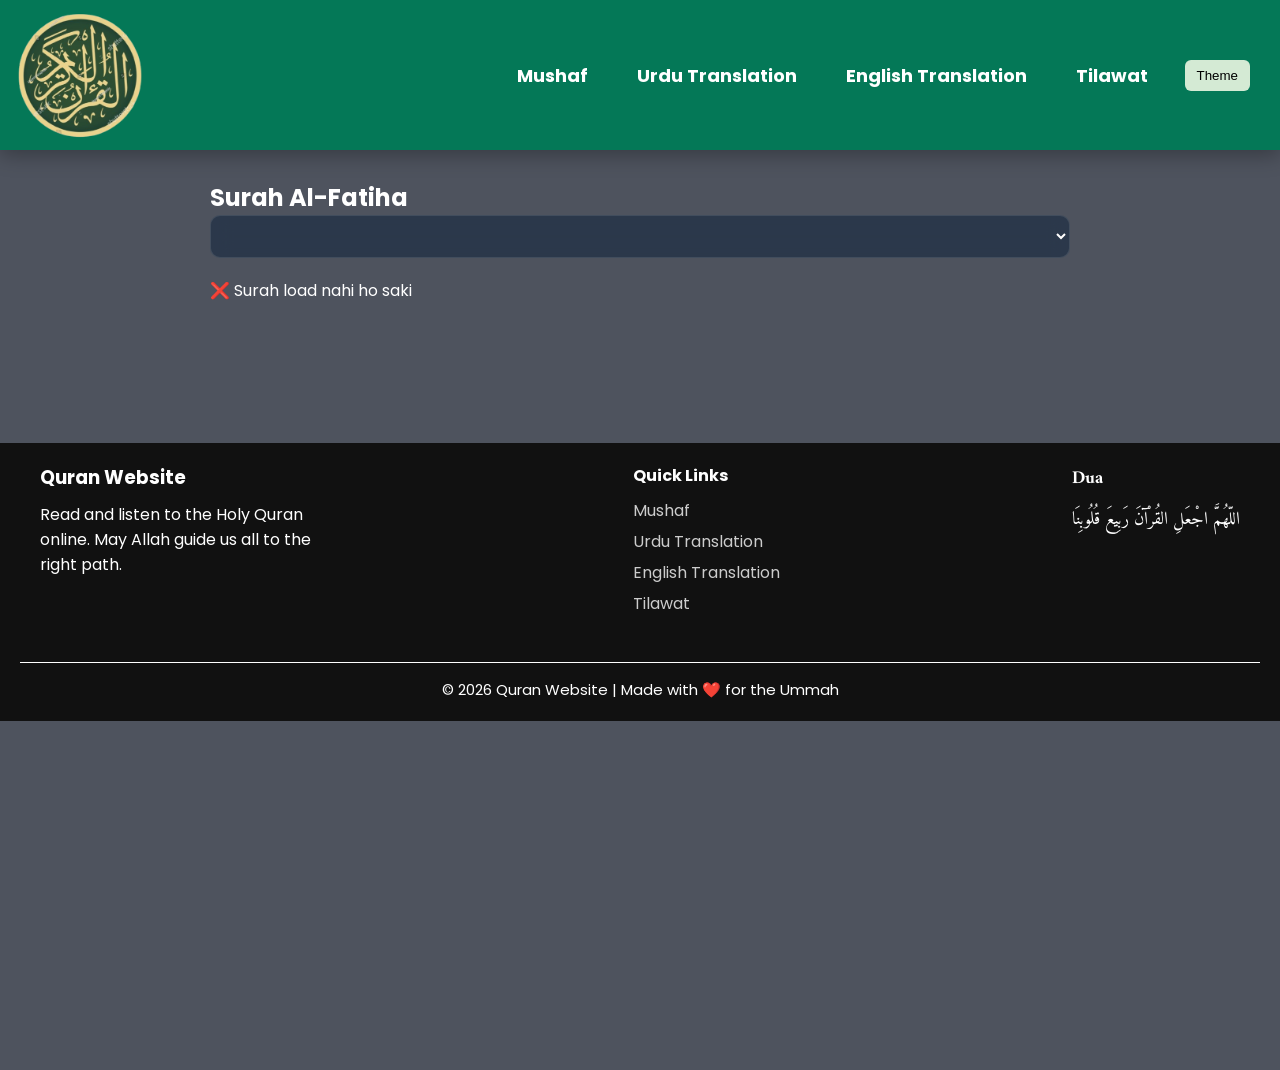
<file: index.html>
<!DOCTYPE html>
<html lang="en">

<head>
    <meta charset="UTF-8">
    <meta name="viewport" content="width=device-width, initial-scale=1.0">
    <title>Quran Reading</title>
    <link rel="stylesheet" href="css/style.css">
</head>

<body>

    <!-- HEADER -->
    <header>
        <img src="images/logo.png" alt="Quran Website Logo">
        <nav>
            <ul class="nav-links">
                <li><a href="mushaf.html">Mushaf</a></li>
                <li><a href="index.html">Urdu Translation</a></li>
                <li><a href="eng-translation.html">English Translation</a></li>
                <li><a href="tilawat.html">Tilawat</a></li>
                <li><button id="modeToggle">Theme</button></li>
            </ul>
            <div class="hamburger">
                <span></span>
                <span></span>
                <span></span>
            </div>
        </nav>
    </header>

    <!-- MAIN CONTENT -->
    <main class="container">
        <h2 id="surahTitle">Surah Al-Fatiha</h2>
        <select id="surahSelect"></select>
        <div id="quran"></div>
    </main>

    <!-- FOOTER -->
    <footer class="footer">
        <div class="footer-container">
            <div class="footer-about">
                <h3>Quran Website</h3>
                <p>Read and listen to the Holy Quran online. May Allah guide us all to the right path.</p>
            </div>
            <div class="footer-links">
                <h4>Quick Links</h4>
                <a href="mushaf.html">Mushaf</a>
                <a href="index.html">Urdu Translation</a>
                <a href="eng-translation.html">English Translation</a>
                <a href="tilawat.html">Tilawat</a>
            </div>
            <div class="footer-dua">
                <h4>Dua</h4>
                <p>اللّهُمَّ اجْعَلِ القُرْآنَ رَبِيعَ قُلُوبِنَا</p>
            </div>
        </div>
        <div class="footer-bottom">
            <p>© 2026 Quran Website | Made with ❤️ for the Ummah</p>
        </div>
    </footer>

    <!-- SCRIPTS -->
    <script src="js/theme.js"></script>
    <script src="js/quran.js"></script>

</body>
</html>
</file>
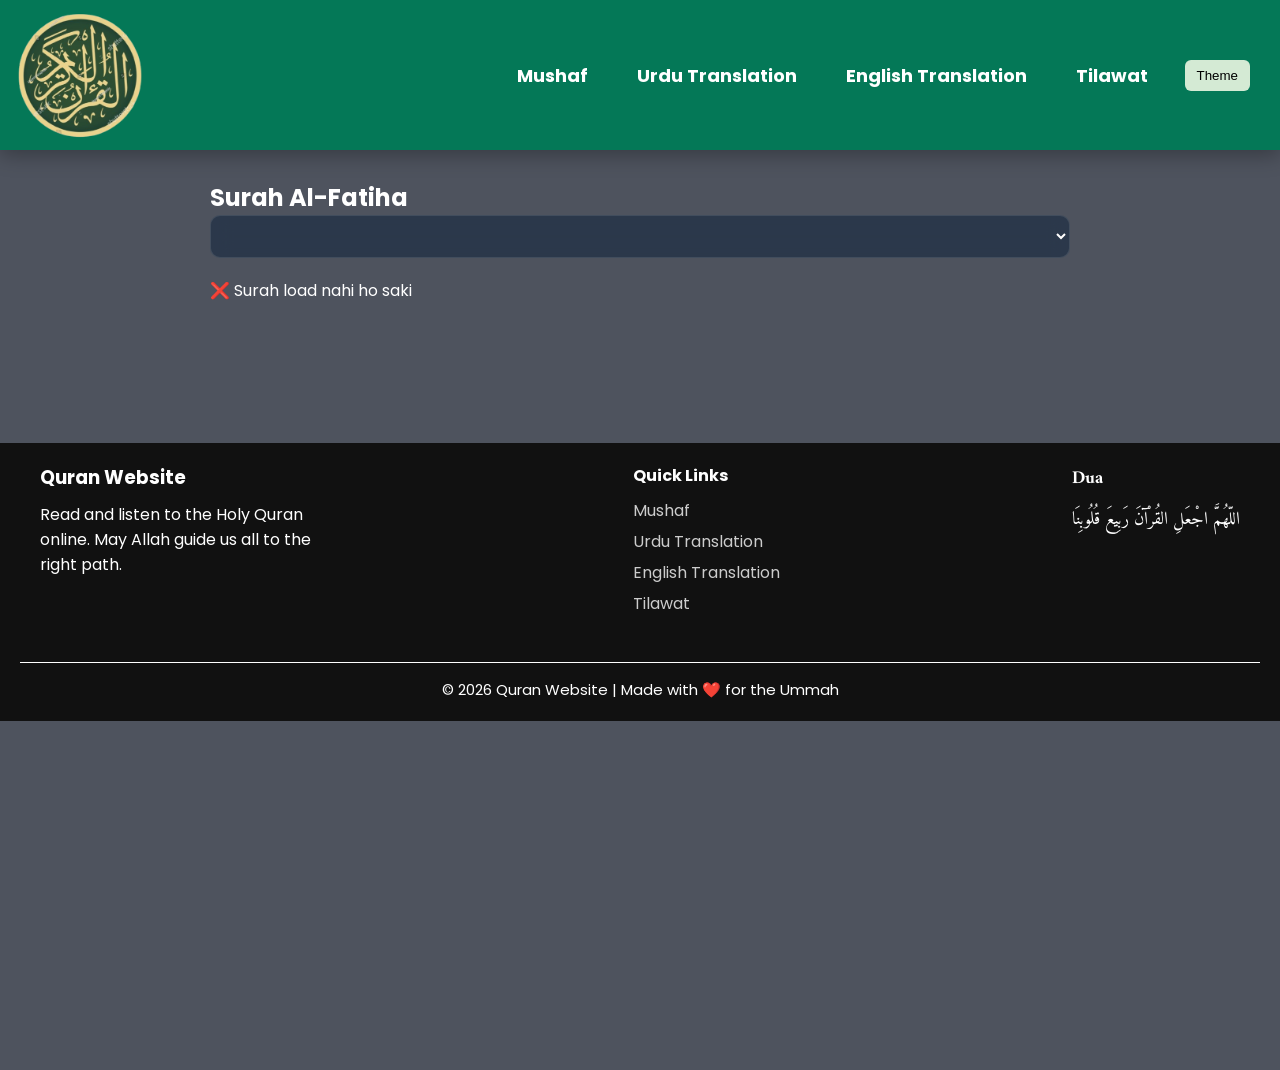
<file: eng-translation.html>
<!DOCTYPE html>
<html lang="en">

<head>
    <meta charset="UTF-8">
    <meta name="viewport" content="width=device-width, initial-scale=1.0">
    <title>English Quran Translation</title>
    <link rel="stylesheet" href="css/style.css">
</head>

<body>

    <!-- HEADER -->
    <header>
        <img src="images/logo.png" alt="Quran Website Logo">
        <nav>
            <ul class="nav-links">
                <li><a href="mushaf.html">Mushaf</a></li>
                <li><a href="index.html">Urdu Translation</a></li>
                <li><a href="eng-translation.html">English Translation</a></li>
                <li><a href="tilawat.html">Tilawat</a></li>
                <li><button id="modeToggle">Theme</button></li>
            </ul>
            <div class="hamburger">
                <span></span>
                <span></span>
                <span></span>
            </div>
        </nav>
    </header>

    <!-- MAIN CONTENT -->
    <main class="container">
        <h2 id="surahTitle">Surah Al-Fatiha</h2>
        <select id="surahSelect"></select>
        <div id="quran"></div>
    </main>

    <!-- FOOTER -->
    <footer class="footer">
        <div class="footer-container">
            <div class="footer-about">
                <h3>Quran Website</h3>
                <p>Read and listen to the Holy Quran online. May Allah guide us all to the right path.</p>
            </div>
            <div class="footer-links">
                <h4>Quick Links</h4>
                <a href="mushaf.html">Mushaf</a>
                <a href="index.html">Urdu Translation</a>
                <a href="eng-translation.html">English Translation</a>
                <a href="tilawat.html">Tilawat</a>
            </div>
            <div class="footer-dua">
                <h4>Dua</h4>
                <p>اللّهُمَّ اجْعَلِ القُرْآنَ رَبِيعَ قُلُوبِنَا</p>
            </div>
        </div>
        <div class="footer-bottom">
            <p>© 2026 Quran Website | Made with ❤️ for the Ummah</p>
        </div>
    </footer>

    <script src="js/theme.js"></script>
    <script src="js/eng.js"></script>
</body>
</html>
</file>
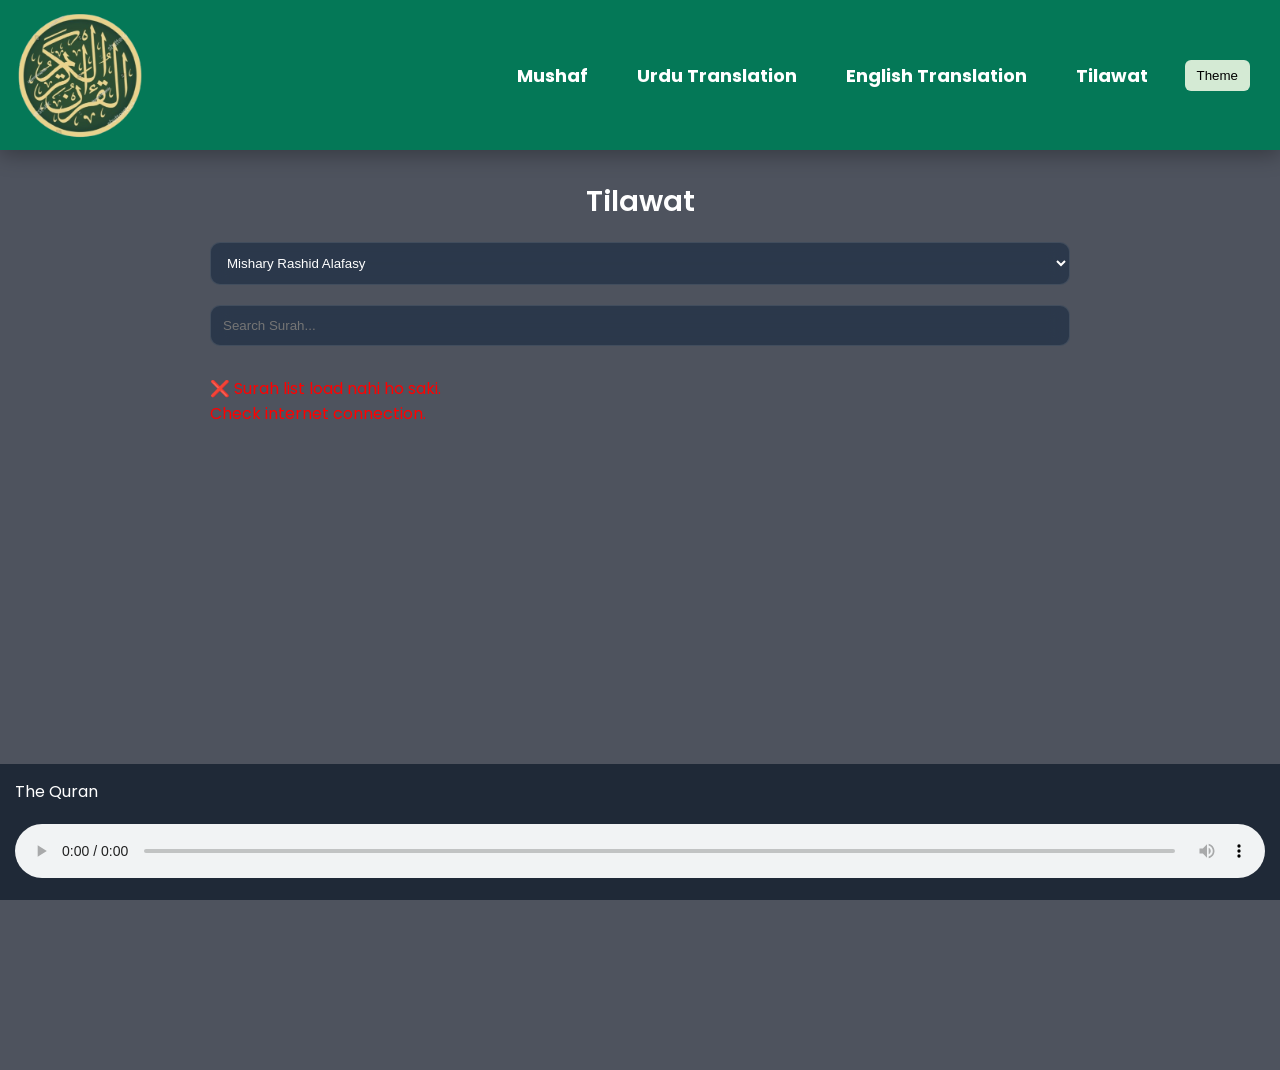
<file: tilawat.html>
<!DOCTYPE html>
<html lang="en">

<head>
    <meta charset="UTF-8">
    <meta name="viewport" content="width=device-width, initial-scale=1.0">
    <title>Quran Tilawat</title>
    <link rel="stylesheet" href="css/style.css">
</head>

<body>

    <!-- HEADER -->
    <header>
        <img src="images/logo.png" alt="Quran Website Logo">
        <nav>
            <ul class="nav-links">
                <li><a href="mushaf.html">Mushaf</a></li>
                <li><a href="index.html">Urdu Translation</a></li>
                <li><a href="eng-translation.html">English Translation</a></li>
                <li><a href="tilawat.html">Tilawat</a></li>
                <li><button id="modeToggle">Theme</button></li>
            </ul>
            <div class="hamburger">
                <span></span>
                <span></span>
                <span></span>
            </div>
        </nav>
    </header>

    <!-- MAIN CONTENT -->
    <main class="container">
        <h2 id="tilawatTitle">Tilawat</h2>

        <!-- Qari Selection -->
        <div class="tilawat-header">
            <select id="qariSelect">
                <option value="ar.alafasy">Mishary Rashid Alafasy</option>
                <option value="ar.abdurrahmaansudais">Abdur Rahman As-Sudais</option>
                <option value="ar.abdullahbasfar">Abdullah Basfar</option>
                <option value="ar.mahermuaiqly">Maher Al Muaiqly</option>
                <option value="ar.saoodshuraym">Saud Al-Shuraim</option>
                <option value="ar.ahmedajamy">Ahmed Al-Ajmi</option>
            </select>
        </div>

        <!-- Search Surah -->
        <input type="text" id="searchSurah" placeholder="Search Surah...">

        <!-- Surah List -->
        <div id="surahList" class="surah-list"></div>

        <!-- Audio Player -->
        <div class="player">
            <div id="currentSurah">The Quran</div>
            <audio id="audioPlayer" controls></audio>
        </div>

    </main>

    <!-- SCRIPTS -->
    <script src="js/theme.js"></script>
    <script src="js/tilawat.js"></script>

</body>
</html>
</file>
<file: css/style.css>
/* ==============================
   GOOGLE FONTS IMPORT
============================== */
@import url('https://fonts.googleapis.com/css2?family=Amiri&family=Poppins:wght@300;400;600&display=swap');

/* ==============================
   GLOBAL RESET
============================== */
* {
    margin: 0;
    padding: 0;
    box-sizing: border-box;
}

/* ==============================
   ROOT VARIABLES
============================== */
:root {
    --bg: #4e535e;                   /* Dark background */
    --card: rgba(36, 50, 71, 0.8);   /* Card background */
    --text: #ffffff;                  /* Text color */
    --primary: #10b981;               /* Primary highlight color */
    --border: rgba(255, 255, 255, 0.1); /* Border color */
}

/* LIGHT MODE VARIABLES */
.light {
    --bg: #ffffff;
    --card: rgba(245, 245, 245, 0.9);
    --text: #0f172a;
    --border: rgba(0, 0, 0, 0.1);
}

/* ==============================
   BODY STYLING
============================== */
body {
    font-family: 'Poppins', sans-serif;
    background: url("https://www.transparenttextures.com/patterns/arabesque.png");
    background-color: var(--bg);
    color: var(--text);
    min-height: 100vh;
    transition: all 0.3s ease;
}

/* ==============================
   HEADER
============================== */
header {
    background: url("https://www.transparenttextures.com/patterns/arabesque.png");
    background-color: #047857;
    padding: 5px 30px 5px 10px;
    display: flex;
    justify-content: space-between;
    align-items: center;
    box-shadow: 0 5px 20px rgba(0,0,0,0.3);
    position: fixed;
    top: 0;
    width: 100%;
    z-index: 1000;
    text-align: center;
}

header img {
    height: 130px;
    margin: 5px;
}

/* ==============================
   NAVBAR
============================== */
.nav-links {
    list-style: none;
    display: flex;
    justify-content: center;
    align-items: center;
    gap: 25px;
}

.nav-links li a {
    text-decoration: none;
    color: #fff;
    font-size: 18px;
    font-weight: bold;
    transition: color 0.3s;
    padding: 8px 12px;
    border-radius: 6px;
}

.nav-links li a:hover {
    background: rgba(255, 255, 255, 0.2);
}

.nav-links button {
    padding: 8px 12px;
    border: none;
    border-radius: 6px;
    background-color:#d4ead4;
    cursor: pointer;
}

/* ==============================
   HAMBURGER MENU (MOBILE)
============================== */
.hamburger {
    display: none;
    flex-direction: column;
    cursor: pointer;
    gap: 5px;
}

.hamburger span {
    width: 25px;
    height: 3px;
    background: #fff;
    transition: all 0.3s;
}

.hamburger.toggle span:nth-child(1) {
    transform: rotate(45deg) translate(5px, 5px);
}
.hamburger.toggle span:nth-child(2) {
    opacity: 0;
}
.hamburger.toggle span:nth-child(3) {
    transform: rotate(-45deg) translate(5px, -5px);
}

/* ==============================
   CONTAINER
============================== */
.container {
    max-width: 900px;
    margin: 170px auto 130px auto;
    padding: 10px 20px;
}

/* ==============================
   INPUTS & SELECTS
============================== */
select,
input[type="text"],
input[type="number"] {
    width: 100%;
    padding: 12px;
    border-radius: 10px;
    border: 1px solid var(--border);
    background: var(--card);
    color: var(--text);
    backdrop-filter: blur(10px);
    margin-bottom: 20px;
}

/* ==============================
   AYAH CARD
============================== */
.ayah {
    background: var(--card);
    padding: 20px;
    margin-bottom: 15px;
    border-radius: 15px;
    border: 1px solid var(--border);
    backdrop-filter: blur(10px);
    transition: 0.3s;
    position: relative;
}

.ayah:hover {
    transform: translateY(-3px);
    box-shadow: 0 10px 25px rgba(0,0,0,0.3);
}

.ayah-number {
    font-weight: 600;
    margin-right: 8px;
}

.bookmark {
    position: absolute;
    top: 15px;
    right: 15px;
    cursor: pointer;
    color: var(--primary);
}

.arabic {
    font-family: 'Amiri', serif;
    font-size: 30px;
    text-align: right;
    line-height: 2.25;
    margin-bottom: 10px;
}

.urdu,
.translation {
    font-family: 'Gill Sans', 'Gill Sans MT', Calibri, 'Trebuchet MS', sans-serif;
    font-size: 18px;
    margin-top: 10px;
    line-height: 1.5;
    color: #333;
    padding: 10px;
    background: #d4ead4;
    border-left: 4px solid green;
}

.highlight {
    background: rgba(16, 185, 129, 0.2);
    border-left: 4px solid var(--primary);
    padding-left: 16px;
}

/* ==============================
   AUDIO PLAYER
============================== */
audio {
    width: 100%;
    margin-top: 20px;
}

.play-ayah {
    padding: 5px 10px;
    border: none;
    border-radius: 6px;
    background-color: var(--primary);
    color: white;
    cursor: pointer;
    font-weight: bold;
}

.play-ayah:hover {
    background-color: #059669;
}

/* ==============================
   SURAH LIST
============================== */
#tilawatTitle {
    text-align: center;
    font-size: 1.8rem;
    margin-bottom: 1.2rem;
    font-weight: 600;
}

.surah-list {
    margin-top: 10px;
    display: flex;
    flex-direction: column;
    gap: 15px;
}

.surah-card {
    display: flex;
    justify-content: space-between;
    align-items: center;
    padding: 15px;
    border-radius: 12px;
    background: #111827;
    color: white;
}

.playBtn {
    width: 45px;
    height: 45px;
    border: none;
    border-radius: 50%;
    background-color: #10b981;
    color: white;
    font-size: 18px;
    cursor: pointer;
}

.playBtn:hover {
    background-color: #059669;
    border: 2px solid white;
}

/* ==============================
   PLAYER (FIXED BOTTOM)
============================== */
.player {
    position: fixed;
    bottom: 0;
    left: 0;
    width: 100%;
    background: #1f2937;
    color: white;
    padding: 15px;
}

/* ==============================
   MUSHAF PAGE
============================== */
#mushafTitle {
    text-align: center;
    font-size: 1.8rem;
    margin-bottom: 1.2rem;
    font-weight: 600;
}

#mushaf-container {
    display: flex;
    flex-direction: column;
    justify-content: center;
    align-items: center;
    gap: 1rem;
    max-width: 100%;
    height: auto;
    overflow: auto;
}

#mushaf-container img {
    max-width: 100%;
    max-height: 100%;
    object-fit: contain;
    border-radius: 5px;
    box-shadow: 0 3px 10px rgba(0,0,0,0.1);
}

.controls {
    display: flex;
    justify-content: center;
    align-items: center;
    gap: 20px;
    margin-bottom: 20px;
    flex-wrap: wrap;
}

#bookmark-btn,
#show-bookmarks-btn,
#fullscreen-btn {
    padding: 12px 25px;
    border: none;
    border-radius: 10px;
    font-weight: 600;
    color: white;
    cursor: pointer;
    font-size: 16px;
    transition: all 0.3s ease;
    box-shadow: 0 4px 10px rgba(0, 0, 0, 0.15);
    text-shadow: 0 1px 2px rgba(0,0,0,0.2);
}

#bookmark-btn { background: linear-gradient(135deg, #0f5132, #198754); }
#show-bookmarks-btn { background: linear-gradient(135deg, #055160, #0dcaf0); }
#fullscreen-btn { background: linear-gradient(135deg, #0d3b66, #3f88c5); }

#bookmark-btn:hover,
#show-bookmarks-btn:hover,
#fullscreen-btn:hover {
    transform: translateY(-2px);
    box-shadow: 0 6px 14px rgba(0, 0, 0, 0.25);
}

/* Navigation Buttons */
.navigation {
    display: flex;
    justify-content: center;
    align-items: center;
    gap: 1rem;
    margin: 1.5rem 0;
}

.navigation button {
    min-width: 100px;
    padding: 0.5rem 1rem;
    background-color: #10b981;
    color: #fff;
    border-radius: 5px;
    transition: background-color 0.3s;
}

.navigation button:hover {
    background-color: #047857;
}

.navigation #page-number {
    font-size: 1.2rem;
    font-weight: 500;
}

/* ==============================
   FOOTER
============================== */
.footer {
    background: #111;
    color: #fff;
    padding: 20px;
    margin-top: 50px;
}

.footer-container {
    display: flex;
    justify-content: space-between;
    flex-wrap: wrap;
    max-width: 1200px;
    margin: auto;
    padding-bottom: 20px;
}

.footer h3,
.footer h4 {
    margin-bottom: 10px;
}

.footer-about {
    max-width: 300px;
}

.footer-links a {
    display: block;
    color: #ccc;
    margin-bottom: 6px;
    text-decoration: none;
}

.footer-links a:hover {
    color: #fff;
}

.footer-dua {
    font-size: 18px;
    font-family: "Amiri", serif;
}

.footer-bottom {
    text-align: center;
    border-top: 1px solid #fff;
    padding-top: 15px;
    margin-top: 20px;
    font-size: 15px;
}

/* ==============================
   MOBILE RESPONSIVE
============================== */
@media (max-width: 768px) {

    nav ul.nav-links {
        position: absolute;
        top: 100px;
        right: 0;
        background: url("https://www.transparenttextures.com/patterns/arabesque.png");
        background-color: #047857;
        flex-direction: column;
        align-items: flex-start;
        width: 65%;
        transform: translateX(100%);
        transition: transform 0.3s ease-in;
        padding-top: 20px;
        z-index: 10;
    }

    .nav-links button {
        margin: 15px 10px;
    }

    nav ul.nav-links.active {
        transform: translateX(0);
    }

    header img {
        height: 80px;
        margin: 5px;
    }

    .hamburger {
        display: flex;
    }

    .container {
        margin-top: 120px;
    }

    .arabic {
        font-size: 24px;
    }

    .footer-container {
        flex-direction: column;
        gap: 20px;
        margin-bottom: 25px;
    }
}
</file>
